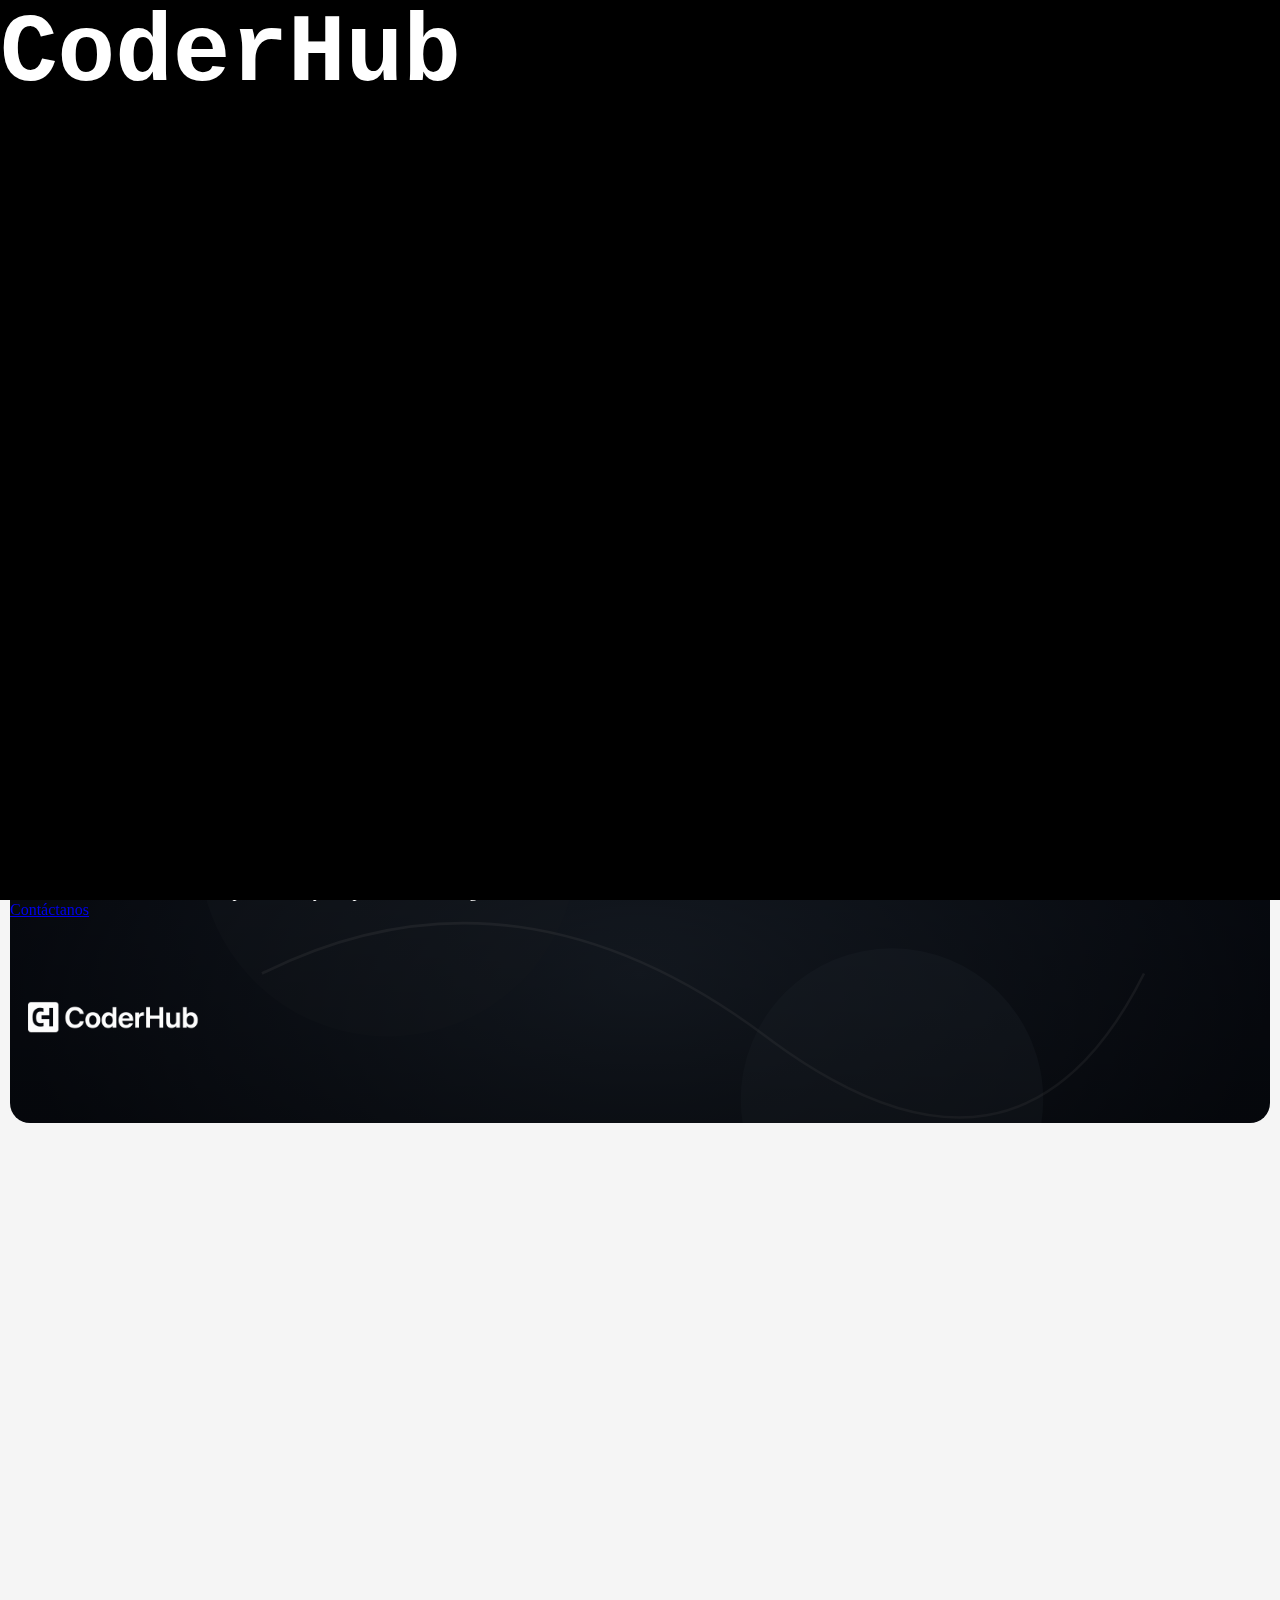
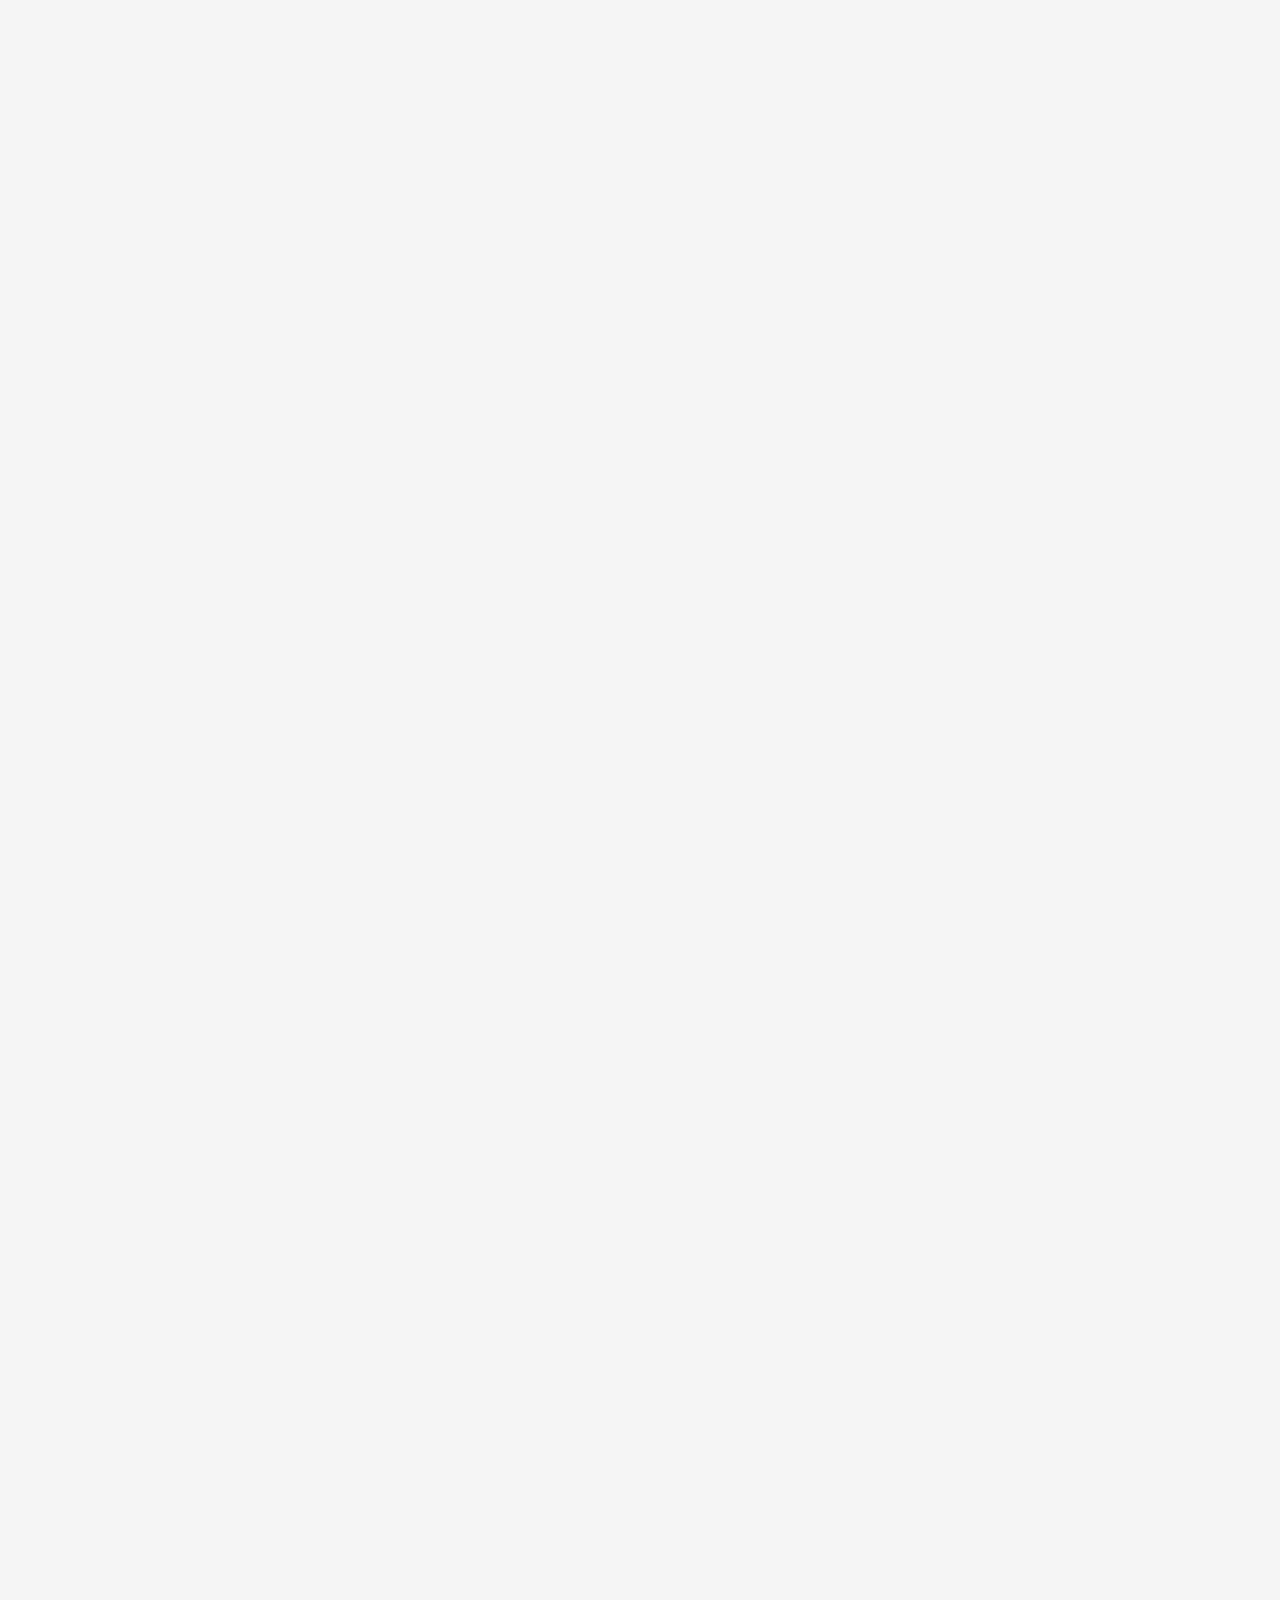
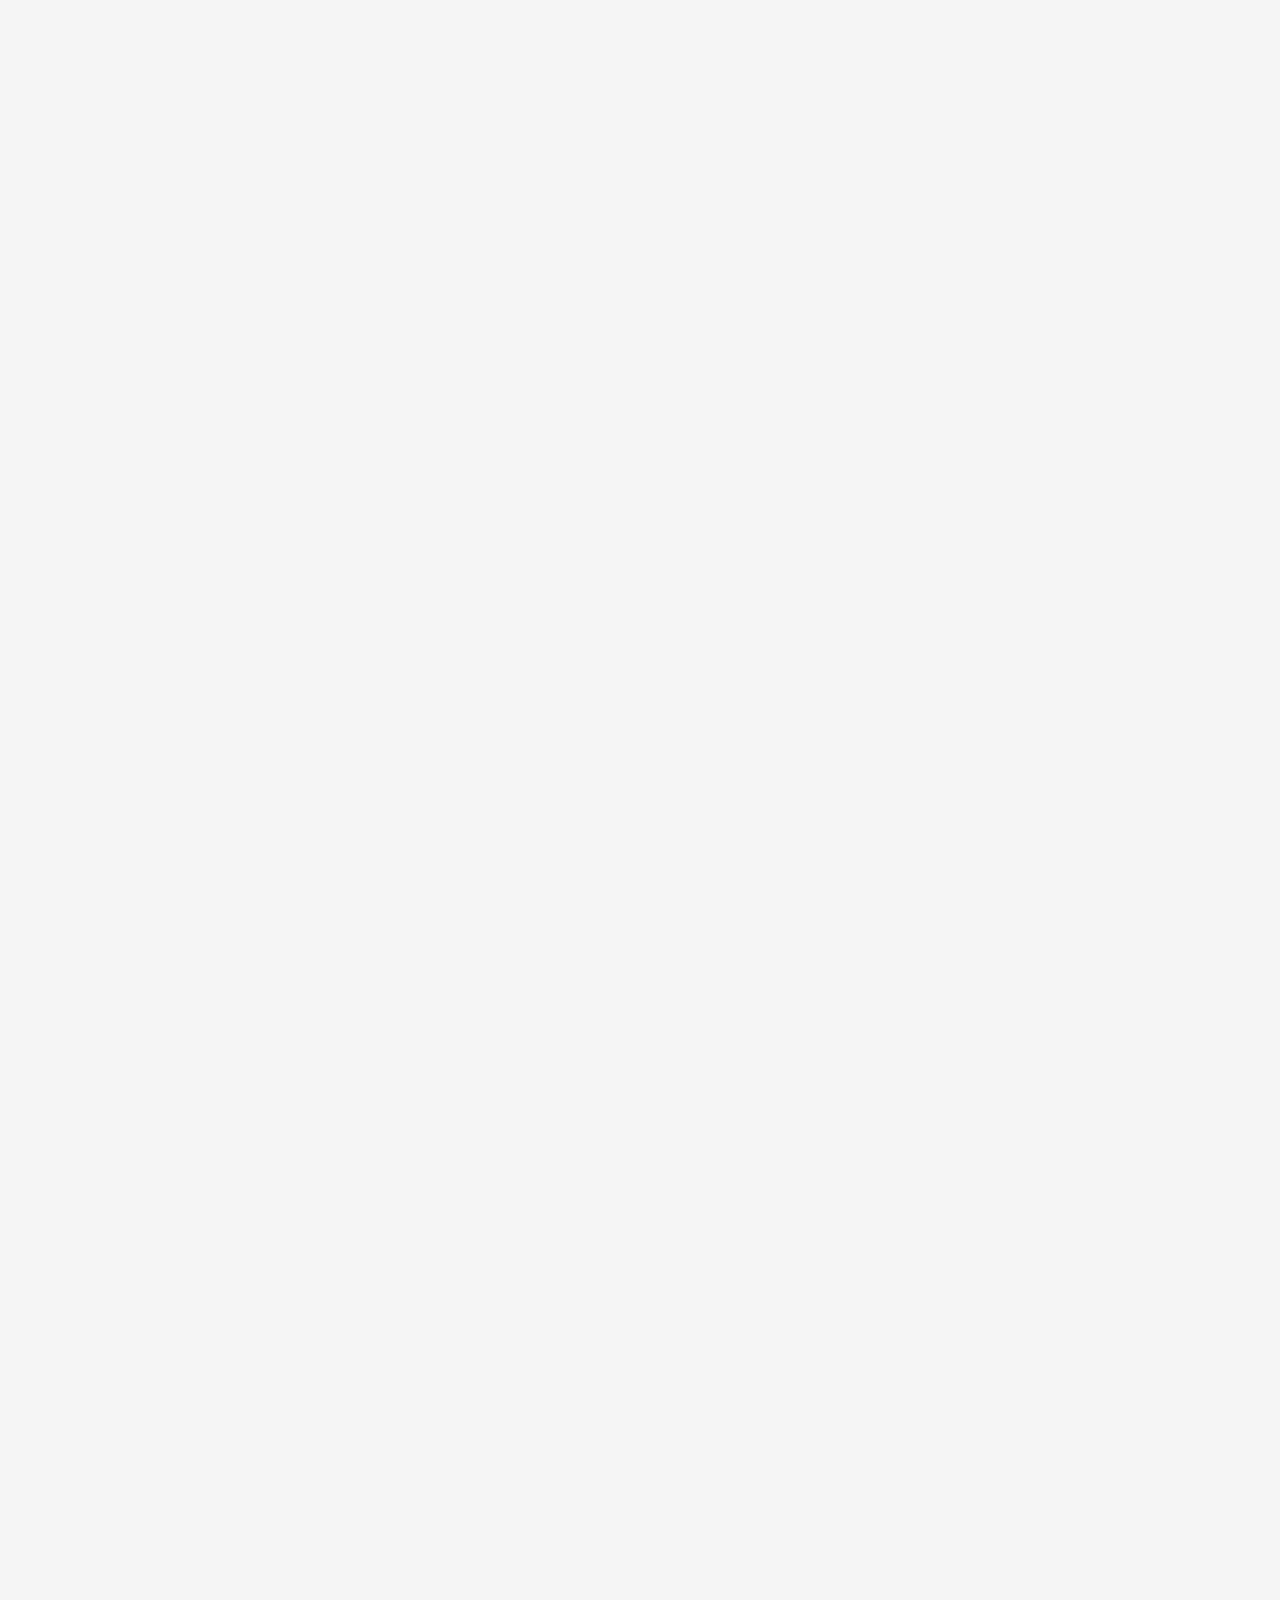
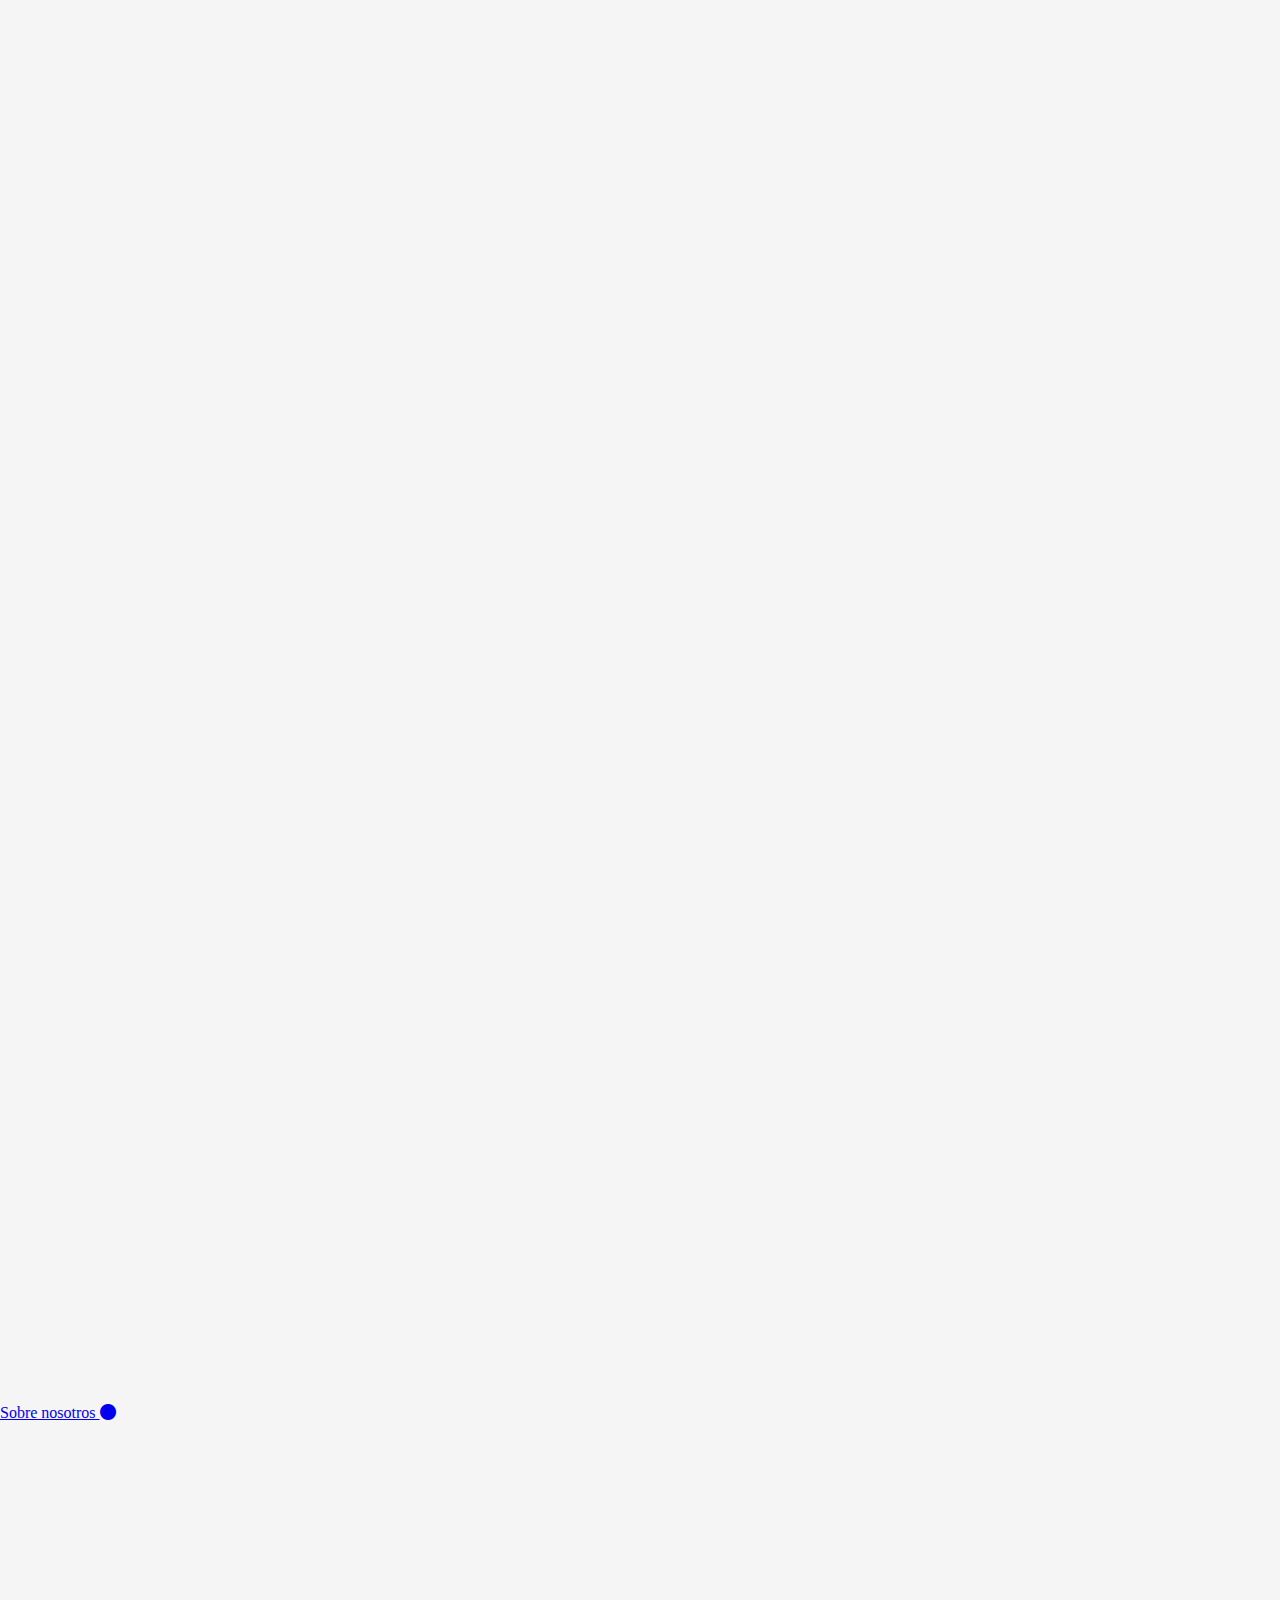
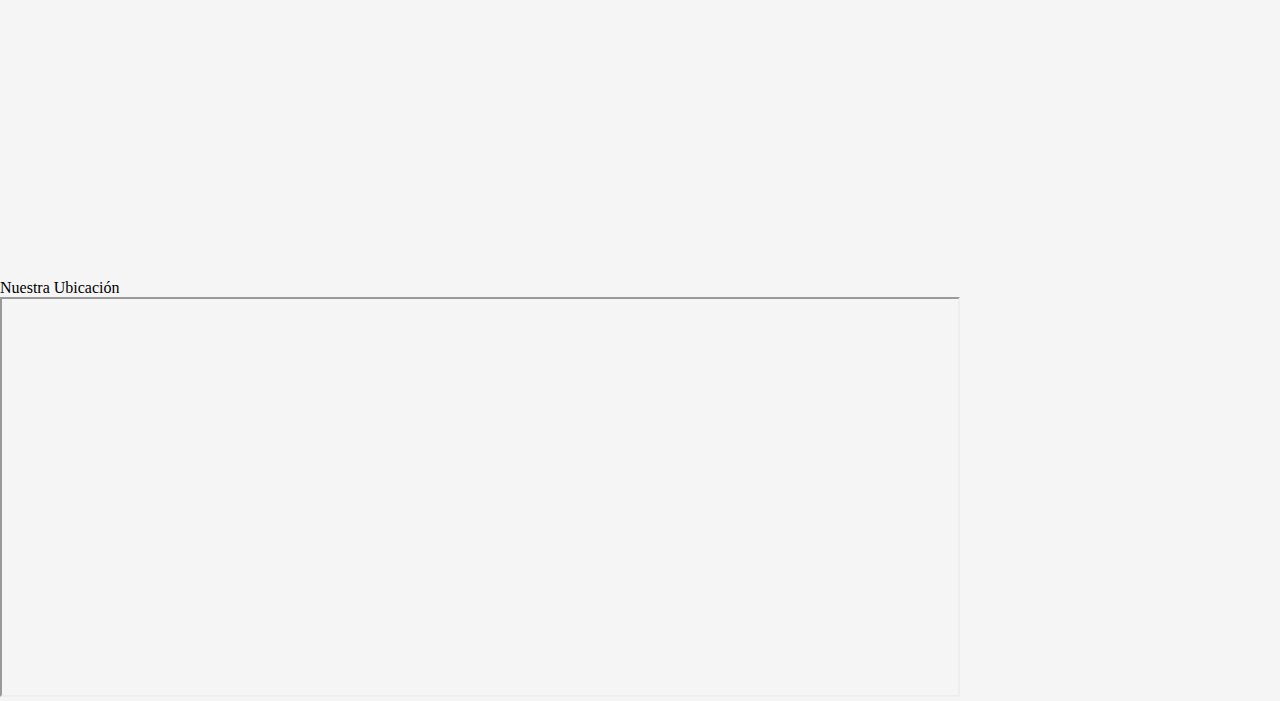
<file: index.html>
<!DOCTYPE html>
<html lang="es">

<head>
    <meta charset="UTF-8">
    <meta name="viewport" content="width=device-width, initial-scale=1.0">
    <title>Empresa de desarrollo de software</title>
    <link href="https://cdn.jsdelivr.net/npm/bootstrap@5.3.8/dist/css/bootstrap.min.css" rel="stylesheet"
        integrity="sha384-sRIl4kxILFvY47J16cr9ZwB07vP4J8+LH7qKQnuqkuIAvNWLzeN8tE5YBujZqJLB" crossorigin="anonymous">
    <link rel="stylesheet" href="https://cdnjs.cloudflare.com/ajax/libs/animate.css/4.1.1/animate.min.css" />
    <link rel="stylesheet" href="https://cdn.jsdelivr.net/npm/aos@2.3.4/dist/aos.css">
    <link rel="stylesheet" href="./css/style.css">



    <link rel="preconnect" href="https://fonts.googleapis.com">
    <link rel="preconnect" href="https://fonts.gstatic.com" crossorigin>
    <link href="https://fonts.googleapis.com/css2?family=Roboto:ital,wght@0,100..900;1,100..900&display=swap"
        rel="stylesheet">

    <link rel="stylesheet" href="https://cdn.jsdelivr.net/npm/bootstrap-icons@1.11.3/font/bootstrap-icons.css">

</head>

<body>

    <!-- Preloader -->
    <section class="d-flex align-items-center justify-content-center preloader">
        <h1 class="animate__animated animate__slideInLeft animate__Fast tipoDeFuente tituloF" id="tit_preloader">
            CoderHub</h1>
    </section>


    <nav class="navbar navbar-expand-lg px-3 sticky-top" style="background-color: #F5F5F5;">
        <div class="container-fluid">

            <a class="navbar-brand" href="./index.html">CoderHub</a>

            <button class="navbar-toggler" type="button" data-bs-toggle="collapse" data-bs-target="#navbarNav"
                aria-controls="navbarNav" aria-expanded="false" aria-label="Toggle navigation">
                <span class="navbar-toggler-icon"></span>
            </button>


            <div class="collapse navbar-collapse" id="navbarNav">
                <ul class="navbar-nav ms-auto">
                    <li class="nav-item">
                        <a class="nav-link active" aria-current="page" href="./index.html">Home.</a>
                    </li>
                    <li class="nav-item">
                        <a class="nav-link" href="./html/about.html">About.</a>
                    </li>
                    <li class="nav-item">
                        <a class="nav-link" href="./html/work.html">Work.</a>
                    </li>
                    <li class="nav-item">
                        <a class="nav-link" href="#contacto">Contact.</a>
                    </li>
                </ul>
            </div>
        </div>
    </nav>

    <!-- barra inferior efecto borroso -->
    <div class="blur-bottom"></div>


    <!-- Home -->
    <section class="home">

        <video autoplay muted loop playsinline class="bg-video">
            <source src="./img/mainfondo.mp4" type="video/mp4">
        </video>
        <!-- Capa de contenido -->
        <div class="container-fluid contenido-home h-100 p-2">
            <div class="row h-75 align-items-center px-1">
                <div class="col">
                    <h1 class="tipoDeFuente tituloF">CoderHub</h1>
                    <h3 class="ps-5 tipoDeFuente tituloS">XR Studio for Enterprise</h3>
                </div>
            </div>
            <div class="row h-25 px-5 pb-5">
                <div class="d-flex justify-content-between align-items-center">
                    <div>
                        <p class="tipoDeFuente tituloP"> Transformamos ideas audaces en aplicaciones que impulsan el
                            futuro digital. </p>
                        <a href="#contacto" class="btn btn-dark rounded-5">Contáctanos</a>
                    </div>
                    <img src="./img/logoW.png" alt="CoderHub Logo" class="img-fluid" style="width:200px; height:auto;">


                </div>
            </div>
        </div>
    </section>

    <!-- Info Transicion -->
    <section class="container-fluid my-5" data-aos="fade-up" data-aos-duration="3000">
        <div class="row px-3">
            <div class="col-4  col-lg-3 d-flex justify-content-center">
                <p class="tipoDeFuente tituloP">
                    <i class="bi bi-arrow-right-circle-fill me-2"></i>
                    Confiado por líderes
                </p>
            </div>
            <div class="col-12 col-lg-9 ">
                <h2 class="tipoDeFuente tituloS mb-2">
                    Innovando el software empresarial
                </h2>
                <p class="fs-4 text-secondary">
                    para líderes tecnológicos confiables.
                </p>
            </div>
        </div>
    </section>


    <div class="container-fluid my-5 px-5">
        <div class="row g-5 d-flex justify-content-center">
            <div class="col-6 col-lg-3 col-xl-2" data-aos="fade-up" data-aos-duration="3000">
                <img src="./img/al1.png" alt="al1" class="img-fluid saltImg rounded-5">
            </div>
            <div class="col-6 col-lg-3 col-xl-2" data-aos="fade-up" data-aos-duration="3000">
                <img src="./img/al2.png" alt="al1" class="img-fluid saltImg rounded-5">
            </div>
            <div class="col-6 col-lg-3 col-xl-2" data-aos="fade-up" data-aos-duration="3000">
                <img src="./img/al3.png" alt="al1" class="img-fluid saltImg rounded-5 ">
            </div>

            <div class="col-6 col-lg-3 col-xl-2 " data-aos="fade-up" data-aos-duration="3000">
                <img src="./img/al4.png" alt="al1" class="img-fluid saltImg rounded-5 ">
            </div>

            <div class="col-6 col-lg-3 col-xl-2" data-aos="fade-up" data-aos-duration="3000">
                <img src="./img/al5.png" alt="al1" class="img-fluid saltImg rounded-5">
            </div>
            <div class="col-6 col-lg-3 col-xl-2" data-aos="fade-up" data-aos-duration="3000">
                <img src="./img/ale6.png" alt="al1" class="img-fluid saltImg rounded-5">
            </div>
            <div class="col-6 col-lg-3 col-xl-2" data-aos="fade-up" data-aos-duration="3000">
                <img src="./img/al7.png" alt="al1" class="img-fluid saltImg rounded-5">
            </div>
            <div class="col-6 col-lg-3 col-xl-2" data-aos="fade-up" data-aos-duration="3000">
                <img src="./img/ale8.png" alt="al1" class="img-fluid saltImg rounded-5">
            </div>

        </div>
    </div>

    <!-- Info Transicion -->
    <section class="container-fluid mt-5 pe-3" data-aos="fade-up" data-aos-duration="3000">
        <div class="row mb-2">
            <div class="col-4 col-lg-3 d-flex justify-content-center">
                <p class="tipoDeFuente tituloP">
                    <i class="bi bi-arrow-right-circle-fill "></i>
                    Caso de estudios
                </p>
            </div>
            <div class="col-12 col-lg-9">
                <div class="contianer-fluid">
                    <div class="row">
                        <div
                            class="col-7 col-md-9 d-flex align-items-center justify-content-start tipoDeFuente tituloF">
                            Work.
                        </div>
                        <div
                            class="col-5 col-md-3 d-flex align-items-end justify-content-end tipoDeFuente tituloP text-end">
                            Creamos soluciones digitales
                            que generan impacto real
                        </div>
                    </div>
                </div>
            </div>
        </div>
        <div class="container-fluid pe-3 d-flex justify-content-end">
            <a href="./html/work.html" class="btn btn-dark rounded-pill">
                ver más
                <i class="bi bi-circle-fill ms-2"></i>
            </a>
        </div>
    </section>


    <!-- cartas de trabajo -->


    <div class="container-fluid py-4 mt-5" data-aos="zoom-out-up" data-aos-duration="2000">
        <div class="row g-3">
            <div class="col-12 col-md-6 col-lg-4">
                <div class="card border h-100">
                    <div class="card-header bg-white">
                        <h6 class="card-title mb-0">Digital TData Visualization</h6>
                    </div>
                    <img src="./img/work1.png" class="card-img-bottom" alt="Digital Twin">
                </div>
            </div>

            <div class="col-12 col-md-6 col-lg-4">
                <div class="card border h-100">
                    <div class="card-header bg-white">
                        <h6 class="card-title mb-0">Health App</h6>
                    </div>
                    <img src="./img/work2.png" class="card-img-bottom" alt="Cultural">
                </div>
            </div>

            <div class="col-12 col-md-6 col-lg-4">
                <div class="card border h-100">
                    <div class="card-header bg-white">
                        <h6 class="card-title mb-0"> AI Business Software </h6>
                    </div>
                    <img src="./img/work3.png" class="card-img-bottom" alt="Partnership">
                </div>
            </div>
        </div>
    </div>

    <!-- Info Transicion -->
    <section class="container-fluid m-5" data-aos="fade-up" data-aos-duration="2000">
        <div class="row">
            <div class="col-4  col-lg-3 d-flex justify-content-center">
                <p class="tipoDeFuente tituloP">
                    <i class="bi bi-arrow-right-circle-fill me-2 bg"></i>
                    ¿Por qué elegirnos?
                </p>
            </div>
            <div class="col-12 col-lg-9">
                <h2 class="tipoDeFuente tituloS">Empresas eligen CoderHub </h2>
                <h3 class="tipoDeFuente titulop"> porque ofrecemos </h3>
            </div>
        </div>
    </section>

    <!-- targetas de cuyalidades-->

    <div class="container-fluid mt-5 px-3">
        <div class="row d-flex g-3">
            <div class="col12 col-md-6 col-lg-3" data-aos="fade-up" data-aos-duration="3000">
                <div class="card shadow-sm border-0 rounded-4 p-5 position-relative">
                    <span class="position-absolute top-0 end-0 me-3 mt-3 small"> 001 </span>
                    <div class="d-flex align-items-center gap-3">
                        <i class="bi bi-box" style="font-size:2rem;"></i>
                        <p class="mb-0 fw-medium"> Desarrollo de principio a fin con un equipo experto </p>
                    </div>
                </div>
            </div>
            <div class="col12 col-md-6 col-lg-3" data-aos="fade-up" data-aos-duration="3000">
                <div class="card shadow-sm border-0 rounded-4 p-5 position-relative">
                    <span class="position-absolute top-0 end-0 me-3 mt-3 small"> 002 </span>
                    <div class="d-flex align-items-center gap-3">
                        <i class="bi bi-speedometer2" style="font-size:2rem;"></i>
                        <p class="mb-0 fw-medium"> Velocidad y flexibilidad para la agilidad empresarial </p>
                    </div>
                </div>
            </div>
            <div class="col12 col-md-6 col-lg-3" data-aos="fade-up" data-aos-duration="3000">
                <div class="card shadow-sm border-0 rounded-4 p-5 position-relative">
                    <span class="position-absolute top-0 end-0 me-3 mt-3 small"> 003 </span>
                    <div class="d-flex align-items-center gap-3">
                        <i class="bi bi-globe-americas" style="font-size:2rem;"></i>
                        <p class="mb-0 fw-medium"> Confiados por empresas líderes globales </p>
                    </div>
                </div>
            </div>
            <div class="col12 col-md-6 col-lg-3" data-aos="fade-up" data-aos-duration="3000">
                <div class="card shadow-sm border-0 rounded-4 p-5 position-relative">
                    <span class="position-absolute top-0 end-0 me-3 mt-3 small"> 004 </span>
                    <div class="d-flex align-items-center gap-3">
                        <i class="bi bi-chat-right-heart-fill" style="font-size:2rem;"></i>
                        <p class="mb-0 fw-medium"> Compromiso con relaciones duraderas </p>
                    </div>
                </div>
            </div>
        </div>
        <div class="container-fluid pe-5 d-flex m-3 justify-content-end">
            <a href="./html/about.html" class="btn btn-dark rounded-pill">
                Sobre nosotros
                <i class="bi bi-circle-fill ms-2"></i>
            </a>
        </div>
    </div>


    <!-- seccion de contacto -->

    <section class="container-fluid mt-5 py-5 rounded-5" id="contacto">
        <section class="container-fluid bg-dark text-light shadow border-4 py-5 px-2 rounded-4" data-aos="fade-up"
            data-aos-duration="3000">
            <div class="row justify-content-center align-items-center ">

                <div class="col-md-5">
                    <div class="bg-white text-dark p-4 rounded shadow d-flex flex-column g-5">
                        <h4 class="tipoDeFuente tituloS">¿Listos para <span class="text-primary">Innovar?</span></h4>
                        <form>
                            <div class="mb-3">
                                <label class="form-label">Nombre*</label>
                                <input type="text" class="form-control" placeholder="Nombre completo">
                            </div>
                            <div class="mb-3">
                                <label class="form-label">E-mail*</label>
                                <input type="email" class="form-control" placeholder="email">
                            </div>
                            <div class="mb-3">
                                <label class="form-label">¿Cómo nos conociste?</label>
                                <input type="text" class="form-control" placeholder="e.g. LinkedIn, ChatGPT...">
                            </div>
                            <div class="mb-3">
                                <label class="form-label">Mensaje*</label>
                                <textarea class="form-control" rows="3" placeholder="tú mensaje"></textarea>
                            </div>
                            <button type="submit" class="btn btn-dark w-100 rounded-pill">Enviar</button>
                        </form>
                    </div>
                </div>


                <div class="col-md-6 ps-md-5 mt-4 mt-md-0">
                    <h1 class="tipoDeFuente tituloF">Let's talk.</h1>
                    <p class="lead">
                        Contacta con <span class="tipoDeFuente tituloS">CoderHub</span> para construir tu siguiente
                        proyecto.
                    </p>
                    <hr>
                    <ul class="list-unstyled row g-2">
                        <li class="col-6"><i class="bi bi-check-circle me-2"></i>Entrega ed fin a fin</li>
                        <li class="col-6"><i class="bi bi-lightning-charge me-2"></i>Velocidad en el proceso</li>
                        <li class="col-6"><i class="bi bi-people me-2"></i>Relacion a largo tiempo</li>
                        <li class="col-6"><i class="bi bi-code-slash me-2"></i>Propiead total</li>
                        <li class="col-6"><i class="bi bi-award me-2"></i>Equipo de clase mundial</li>
                        <li class="col-6"><i class="bi bi-building me-2"></i>Nivel empresarial</li>
                    </ul>
                </div>

            </div>
        </section>
    </section>


    <section class="container-fluid my-5 px-4" data-aos="fade-up" data-aos-duration="2000">
        <div class="row border shadow rounded-4">
            <div class="col-3 d-flex align-items-start flex-column mt-5 justify-content-center px-2 g-5">
                <h2 class="tipoDeFuente tituloS">Social.</h2>
                <button type="submit" class="btn btn-outline-primary py-2 my-2"> <i class="bi bi-linkedin"></i>
                    LinkedIn</button>
                <button type="submit" class="btn btn-outline-danger py-2 my-2"> <i class="bi bi-instagram"></i>
                    Instagram</button>
                <button type="submit" class="btn btn-outline-primary py-2 my-2"> <i class="bi bi-facebook"></i>
                    Facebook</button>
            </div>
            <div class="col-9">
                <div class="container">
                    <div class="row g-5">
                        <h2 class="tipoDeFuente tituloF">Newsletter</h2>

                        <form class="newsletter-form">
                            <div class="mb-3">
                                <input type="email" class="form-control form-control-custom" placeholder="Email *"
                                    required>
                            </div>

                            <button type="submit" class="btn btn-danger">
                                Subscribe
                                <span class="ms-2"> <i class="bi bi-circle-fill"></i> </span>
                            </button>
                        </form>
                        <p class="tipoDeFuente tituloP">
                            Únase a nuestro newsletter para actualizaciones<br>
                            lo ultimo en desartrollo de software
                        </p>
                    </div>
                </div>
            </div>
        </div>
    </section>

    <div class="container my-5 d-flex justify-content-center" >
        <div class="map-widget border rounded-5 shadow">
            <div class="map-header text-center tipoDeFuente tituloS">
                Nuestra Ubicación
            </div>
            <div class="map-container d-flex justify-content-center p-3">
                <iframe
                    src="https://www.google.com/maps/embed?pb=!1m18!1m12!1m3!1d3975.951417279537!2d-75.6042556!3d1.620127!2m3!1f0!2f0!3f0!3m2!1i1024!2i768!4f13.1!3m3!1m2!1s0x8e244e2307a3b2af%3A0x2eb9e14897cad6c7!2sUniversidad%20de%20la%20Amazonia%20Sede%20Principal!5e0!3m2!1ses!2sco!4v1694809500000!5m2!1ses!2sco"
                    allowfullscreen loading="lazy" referrerpolicy="no-referrer-when-downgrade" style="width: 75vw; height: 400px;" class="rounded-5">
                </iframe>
            </div>
        </div>
    </div>


    <script src="https://cdn.jsdelivr.net/npm/bootstrap@5.3.3/dist/js/bootstrap.bundle.min.js"></script>
    <script src="https://cdn.jsdelivr.net/npm/aos@2.3.4/dist/aos.js"></script>
    <script>
        AOS.init();
    </script>
</body>

</html>
</file>
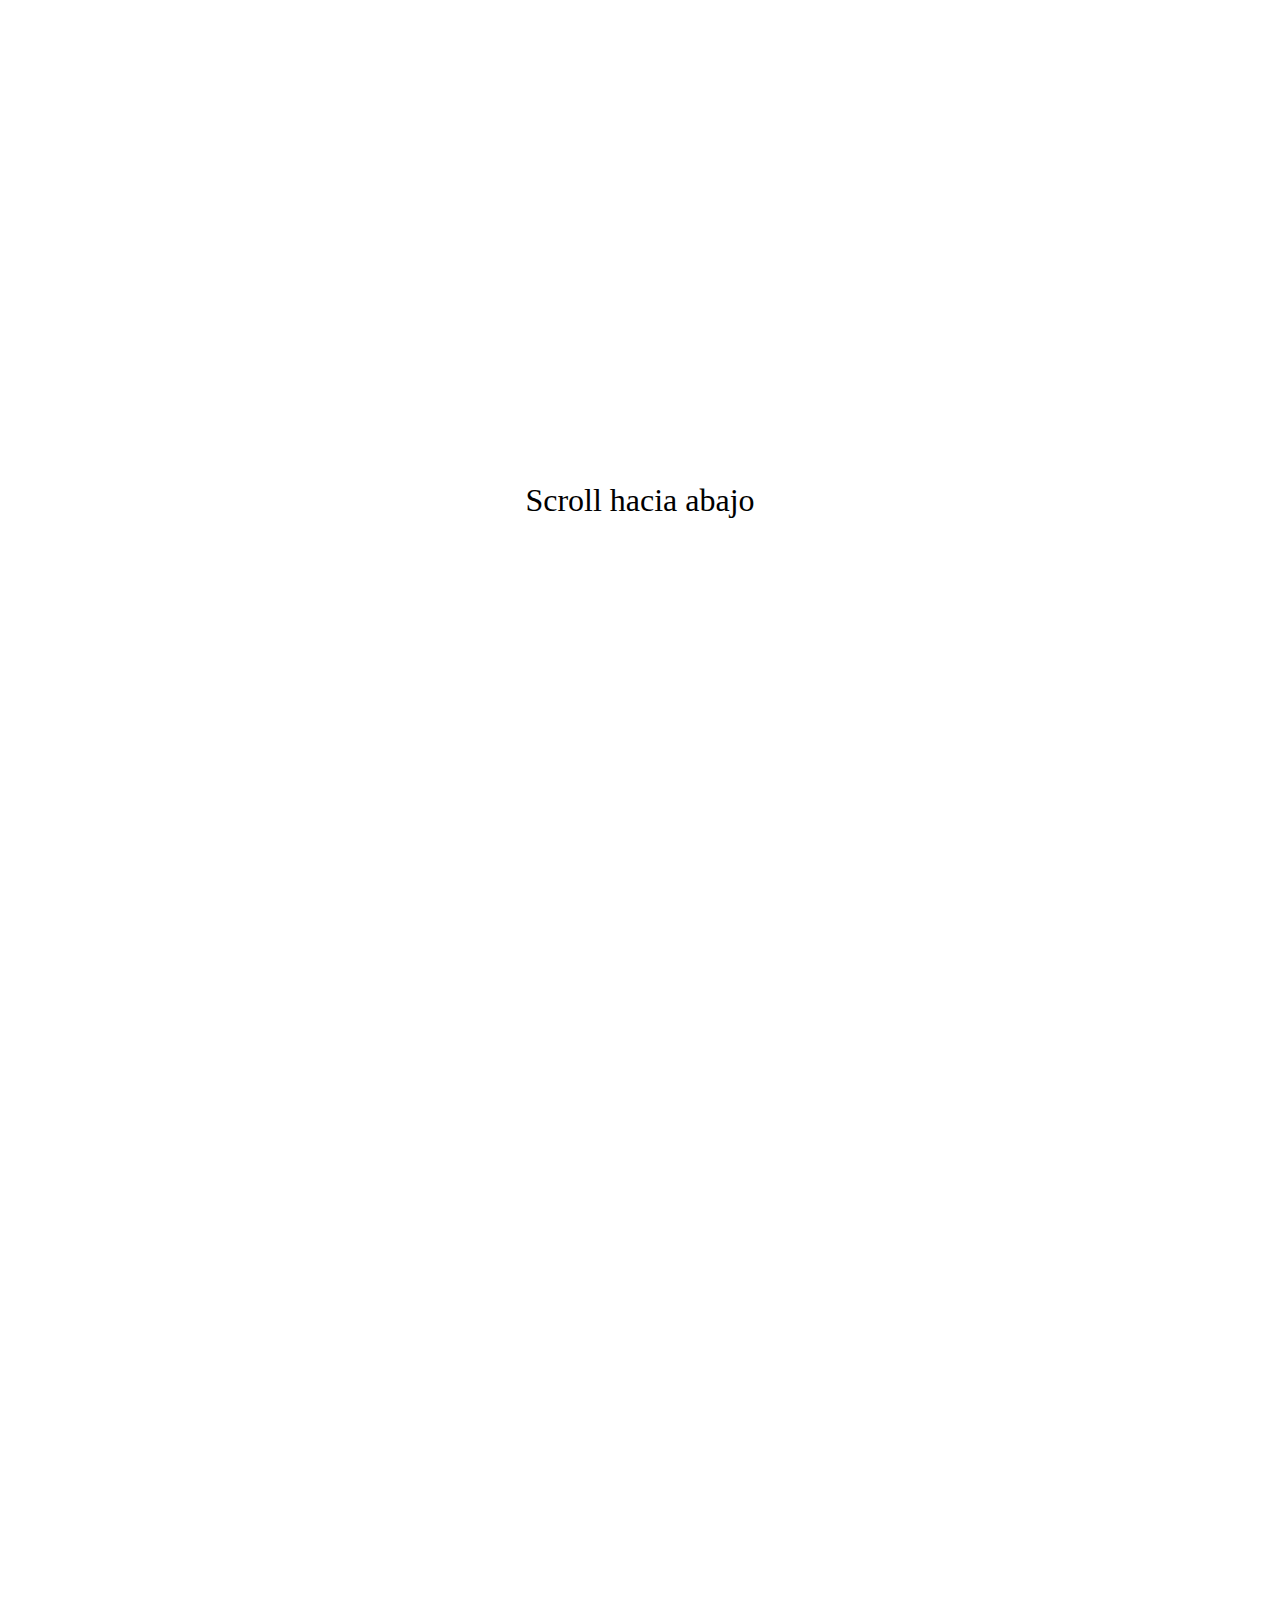
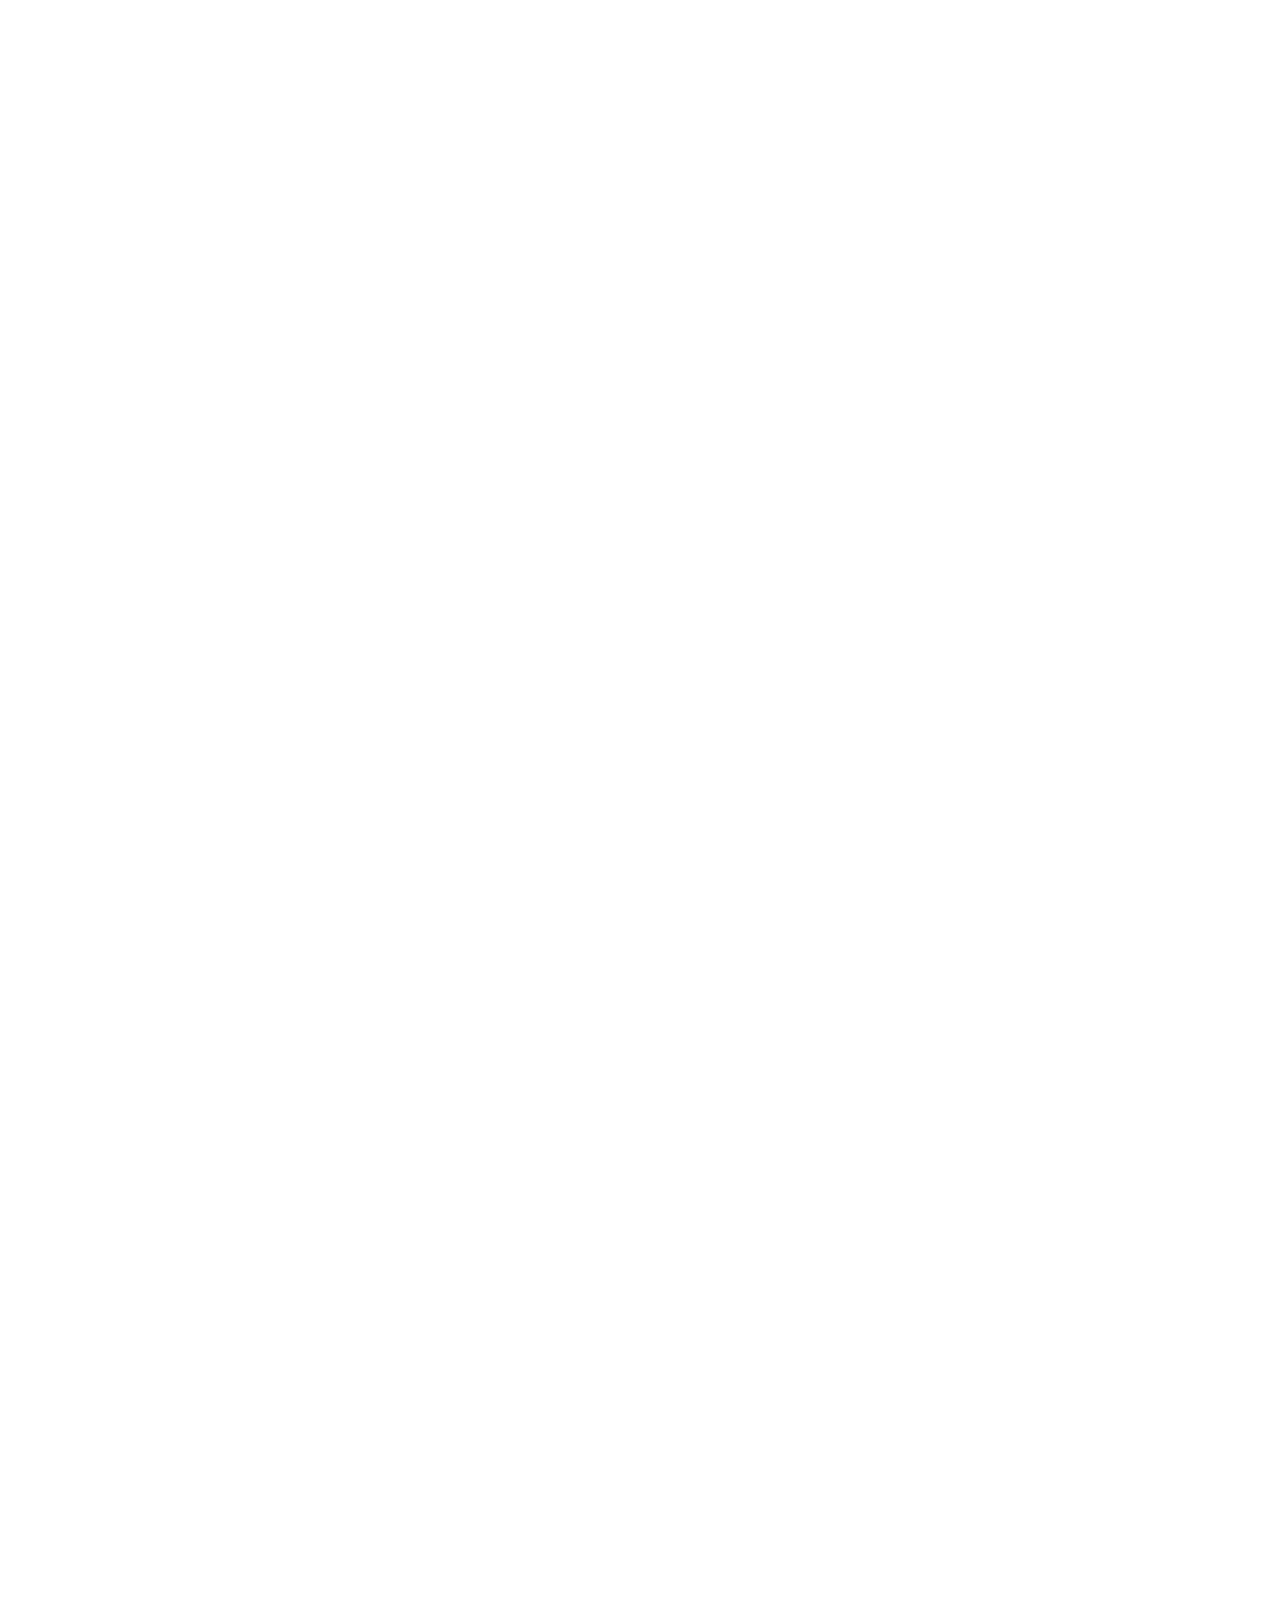
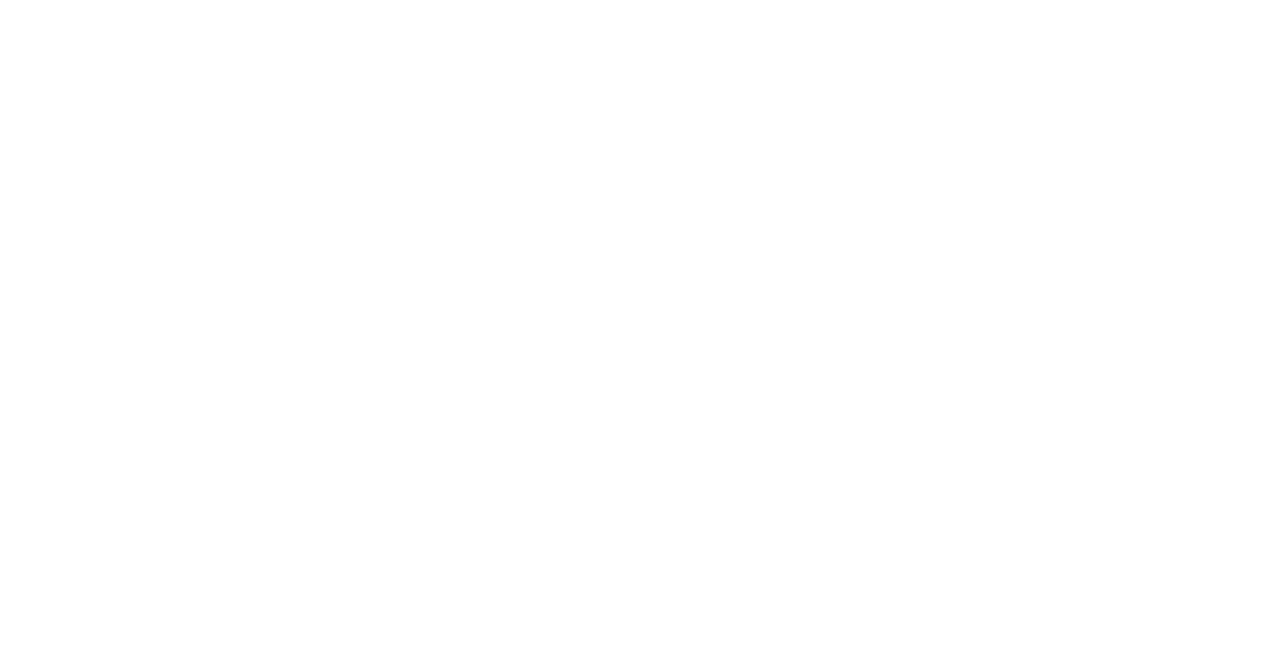
<file: html/prueba.html>
<!DOCTYPE html>
<html lang="es">
<head>
    <meta charset="UTF-8">
    <meta name="viewport" content="width=device-width, initial-scale=1.0">
    <title>Scroll Animations</title>
    <link rel="stylesheet" href="https://cdnjs.cloudflare.com/ajax/libs/animate.css/4.1.1/animate.min.css">
    <style>
        .scroll-element {
            opacity: 0;
            transform: translateY(50px);
        }
        
        .animate__animated {
            opacity: 1;
            transform: translateY(0);
        }
        
        .content-section {
            height: 100vh;
            display: flex;
            align-items: center;
            justify-content: center;
            font-size: 2rem;
            margin: 50px 0;
        }
    </style>
</head>
<body>
    <div class="content-section">Scroll hacia abajo</div>
    
    <div class="scroll-element content-section">
        <h2>Elemento 1</h2>
    </div>
    
    <div class="scroll-element content-section">
        <h2>Elemento 2</h2>
    </div>
    
    <div class="scroll-element content-section">
        <h2>Elemento 3</h2>
    </div>

    <script>
        // Crear el observer
        const observer = new IntersectionObserver((entries) => {
            entries.forEach(entry => {
                if (entry.isIntersecting) {
                    // Agregar clases de animate.css
                    entry.target.classList.add('animate__animated', 'animate__fadeInUp');
                    // Opcional: dejar de observar el elemento
                    observer.unobserve(entry.target);
                }
            });
        }, {
            threshold: 0.1, // Se activa cuando el 10% del elemento es visible
            rootMargin: '0px 0px -50px 0px' // Se activa 50px antes de que aparezca
        });

        // Observar todos los elementos con la clase scroll-element
        document.querySelectorAll('.scroll-element').forEach(el => {
            observer.observe(el);
        });
    </script>
</body>
</html>
</file>
<file: css/style.css>
* {
    padding: 0;
    margin: 0;
    box-sizing: border-box;
}

body {
    background-color: #F5F5F5;
}

.custom-nav {
    height: 60px;
}

.custom-nav-item {
    height: 100%;
}

.preloader {
    position: fixed;

    width: 100vw;
    height: 100vh;
    left: 0;
    top: 0;
    display: flex;
    background-color: black;
    color: white;
    z-index: 9999;
    /* más alto que cualquier navbar */
    animation: cortina 2s ease forwards;
    /* indica que la animacion se hara acorde al keyframes cortina*/
    animation-delay: 1s;

}

@keyframes cortina {
    to {
        transform: translateY(-100%);
    }
}

#tit_preloader {
    color: rgb(255, 255, 255);
    font-family: monospace;
    font-size: 6rem;

}

.blur-bottom {
    position: fixed;
    bottom: 0;
    left: 0;
    width: 100%;
    height: 80px;
    /* altura del área desenfocada */
    backdrop-filter: blur(10px);
    -webkit-backdrop-filter: blur(10px);
    /* soporte en Safari */
    pointer-events: none;
    /* no bloquea clics ni scroll */
}

.bb {
    background-color: red;
}

.home {
    width: 100vw;
    height: 100vh;
    padding: 10px;
}

.contenido-home {
    background-color: blue;
    background-image: linear-gradient(rgba(0, 0, 0, 0.6), rgba(0, 0, 0, 0.7)),
        url('data:image/svg+xml,<svg xmlns="http://www.w3.org/2000/svg" viewBox="0 0 1000 600"><defs><radialGradient id="bg" cx="50%" cy="50%"><stop offset="0%" stop-color="%23334155"/><stop offset="100%" stop-color="%23111827"/></radialGradient></defs><rect width="1000" height="600" fill="url(%23bg)"/><circle cx="300" cy="200" r="150" fill="%23374151" opacity="0.3"/><circle cx="700" cy="400" r="120" fill="%23475569" opacity="0.4"/><path d="M200,300 Q400,200 600,350 T900,300" stroke="%23e5e7eb" stroke-width="2" fill="none" opacity="0.2"/></svg>');
    background-size: cover;
    background-position: center;
    border-radius: 20px;
    position: relative;
    overflow: hidden;
    color: white;
}

#marcas .carousel-item img {
    height: 60vh;
    width: 100vw;
    object-fit: contain;
    margin: 0 auto;
}


.altoContainerWork {
    height: 30vh;
}

.uno {
    border: solid 2px #000;
}
</file>
